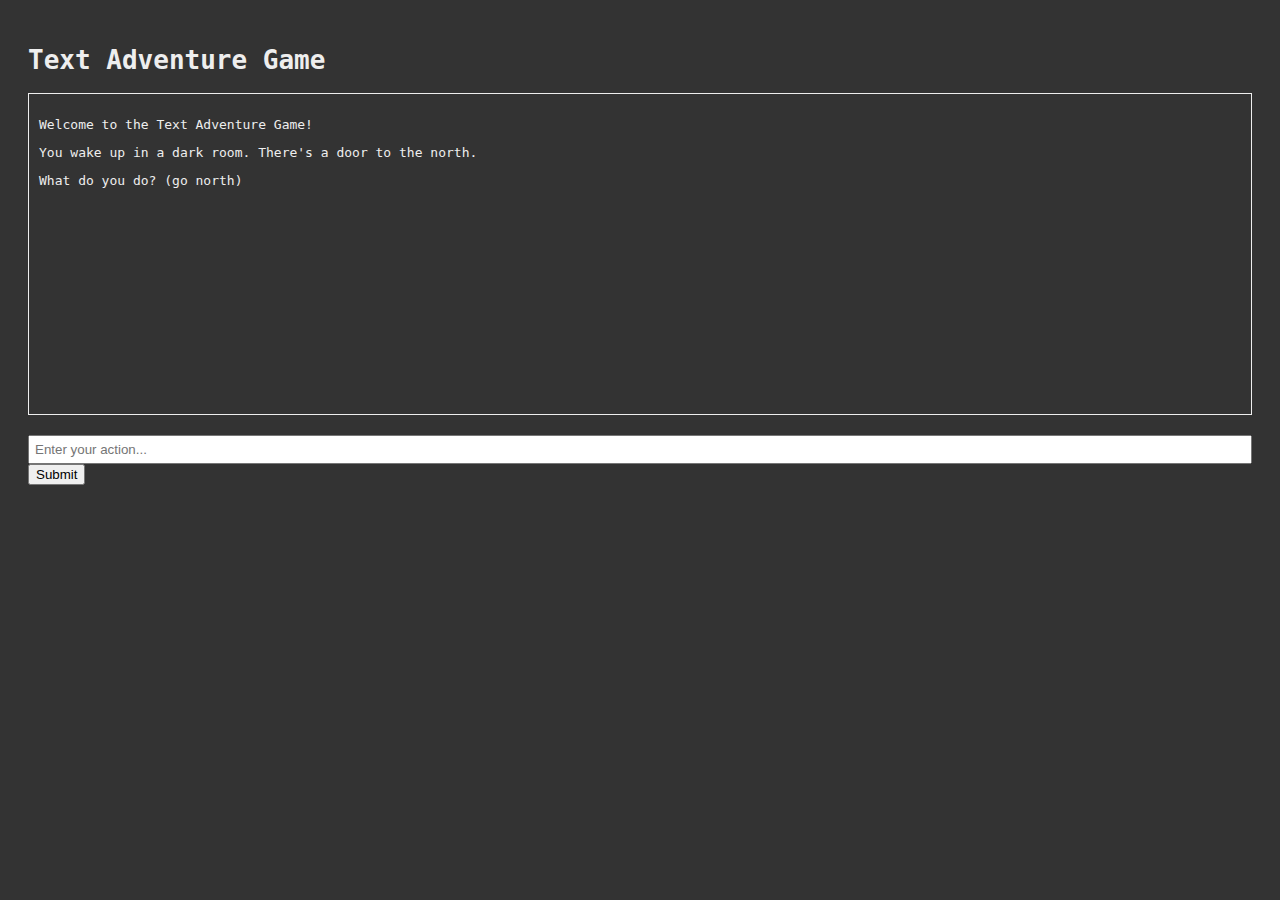
<file: misc/advent.html>
<!DOCTYPE html>
<html lang="en">
<head>
    <meta charset="UTF-8">
    <meta name="viewport" content="width=device-width, initial-scale=1.0">
    <title>Text Adventure Game</title>
    <style>
        body {
            font-family: monospace;
            background-color: #333;
            color: #eee;
            padding: 20px;
        }
        #game-output {
            border: 1px solid #eee;
            padding: 10px;
            margin-bottom: 20px;
            height: 300px;
            overflow-y: scroll;
        }
        #game-input {
            width: 100%;
            padding: 5px;
            box-sizing: border-box;
        }
    </style>
</head>
<body>
<h1>Text Adventure Game</h1>
<div id="game-output"></div>
<input type="text" id="game-input" placeholder="Enter your action...">
<button onclick="processInput()">Submit</button>

<script>
    let currentRoom = "start";
    let inventory = [];
    let awaitingGoNorth = false; // Flag to indicate if we're waiting for "go north"
    let awaitingNorthRoomChoice = false; // Flag to indicate if we're waiting for "go back" or "go north" in the north room
    let northRoomEntered = false; // Flag to track if the north room has been entered
    let awaitingStartRoomChoice = false; // Flag to indicate if we're waiting for "go back" or "go south" in the start room
    let startRoomEntered = false; // Flag to track if the start room has been entered after getting the key
    let reenteredNorthRoom = false; // Flag to track if the player has reentered the north room
    const outputDiv = document.getElementById("game-output");
    const inputField = document.getElementById("game-input");

    function displayMessage(message) {
        outputDiv.innerHTML += `<p>${message}</p>`;
        outputDiv.scrollTop = outputDiv.scrollHeight; // Auto-scroll to bottom
    }

    function processInput() {
        const playerInput = inputField.value.trim().toLowerCase();
        inputField.value = ""; // Clear the input field
        gameLoop(playerInput);
    }

    function gameLoop(playerInput) {
        if (currentRoom === "start") {
            if (!awaitingGoNorth && !awaitingStartRoomChoice) {
                displayMessage("You wake up in a dark room. There's a door to the north.");
                displayMessage("What do you do? (go north)");
                awaitingGoNorth = true; // Set the flag to true
                return; // Exit the function to wait for the next input
            } else if (awaitingGoNorth) {
                if (playerInput === "go north") {
                    currentRoom = "northRoom";
                    awaitingGoNorth = false; // Reset the flag
                    gameLoop(""); // Proceed to the next room's logic
                } else {
                    displayMessage("You stumble around in the dark and fall into a pit. You died.");
                    currentRoom = "end";
                    displayMessage("Game Over.");
                }
            } else if (awaitingStartRoomChoice) {
                displayMessage("You try to go back but there is no door. You can only go north.");
                displayMessage("What do you do? (go back or go south)");
                if (playerInput === "go south" || playerInput === "go back") {
                    currentRoom = "northRoom";
                    awaitingStartRoomChoice = false;
                    startRoomEntered = false;
                    gameLoop("");
                } else {
                    displayMessage("Invalid action. You can 'go back' or 'go south'.");
                }
                return;
            }
        } else if (currentRoom === "northRoom") {
            if (!northRoomEntered) {
                displayMessage("You enter a dimly lit room. A faint light shines from a crack in the wall. A dusty old chest sits in the corner.");
                northRoomEntered = true;
            } else if (reenteredNorthRoom) {
                displayMessage("You reenter the dimly lit room. The light flickers from the crack in the wall.");
                reenteredNorthRoom = false;
            }
            if (!awaitingNorthRoomChoice) {
                if (playerInput === "examine chest") {
                    displayMessage("You open the chest and find a rusty key.");
                    inventory.push("rusty key");
                    displayMessage("You now have a rusty key in your inventory.");
                    displayMessage("What do you do? (go back or go north)");
                    awaitingNorthRoomChoice = true;
                    return;
                } else if (playerInput === "examine crack") {
                    displayMessage("You examine the crack. It's too small to fit through.");
                    displayMessage("What do you do? (examine crack or go north)");
                    return;
                } else if (playerInput === "") {
                    displayMessage("What do you do? (examine chest)");
                    return;
                } else {
                    displayMessage("Invalid action. You can 'examine chest'.");
                    return;
                }
            } else {
                if (playerInput === "go back") {
                    currentRoom = "start";
                    awaitingNorthRoomChoice = false;
                    northRoomEntered = false;
                    awaitingStartRoomChoice = true;
                    gameLoop("");
                } else if (playerInput === "go north") {
                    currentRoom = "lockedRoom";
                    awaitingNorthRoomChoice = false;
                    gameLoop("");
                } else {
                    displayMessage("Invalid action. You can 'go back' or 'go north'.");
                }
            }
        } else if (currentRoom === "lockedRoom") {
            if (inventory.includes("rusty key")) {
                displayMessage("You use the key to unlock the door.");
                displayMessage("You enter the final room. Congratulations!");
                currentRoom = "end";
            } else {
                displayMessage("The door is locked. You need a key.");
            }
        } else if (currentRoom === "end") {
            displayMessage("Game over.");
        } else {
            displayMessage("Invalid room.");
        }
    }

    // Start the game
    displayMessage("Welcome to the Text Adventure Game!");
    gameLoop("");
</script>
</body>
</html>
</file>
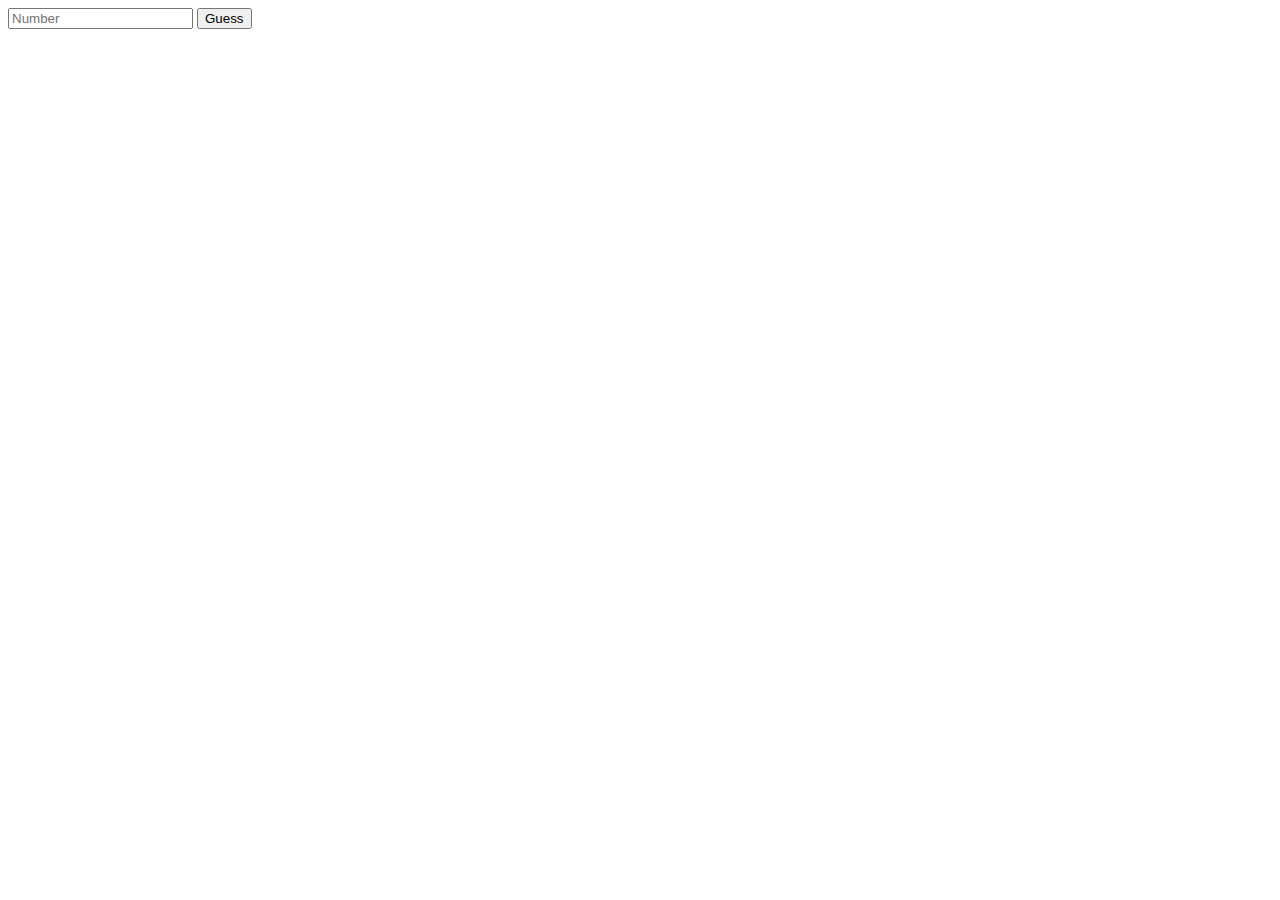
<file: misc/ui.html>
<!DOCTYPE html>
<html>
  <head>
    <title>Math Game</title>
  </head>
  <body>
    <input type ="text" id="guessInput" placeholder="Number">
    <button onclick="guessNumber()">Guess</button>
    <p id="message"></p>
    <script src="script.js"></script>
  </body>
</html> <!-- index.html, script.js -->
</file>
